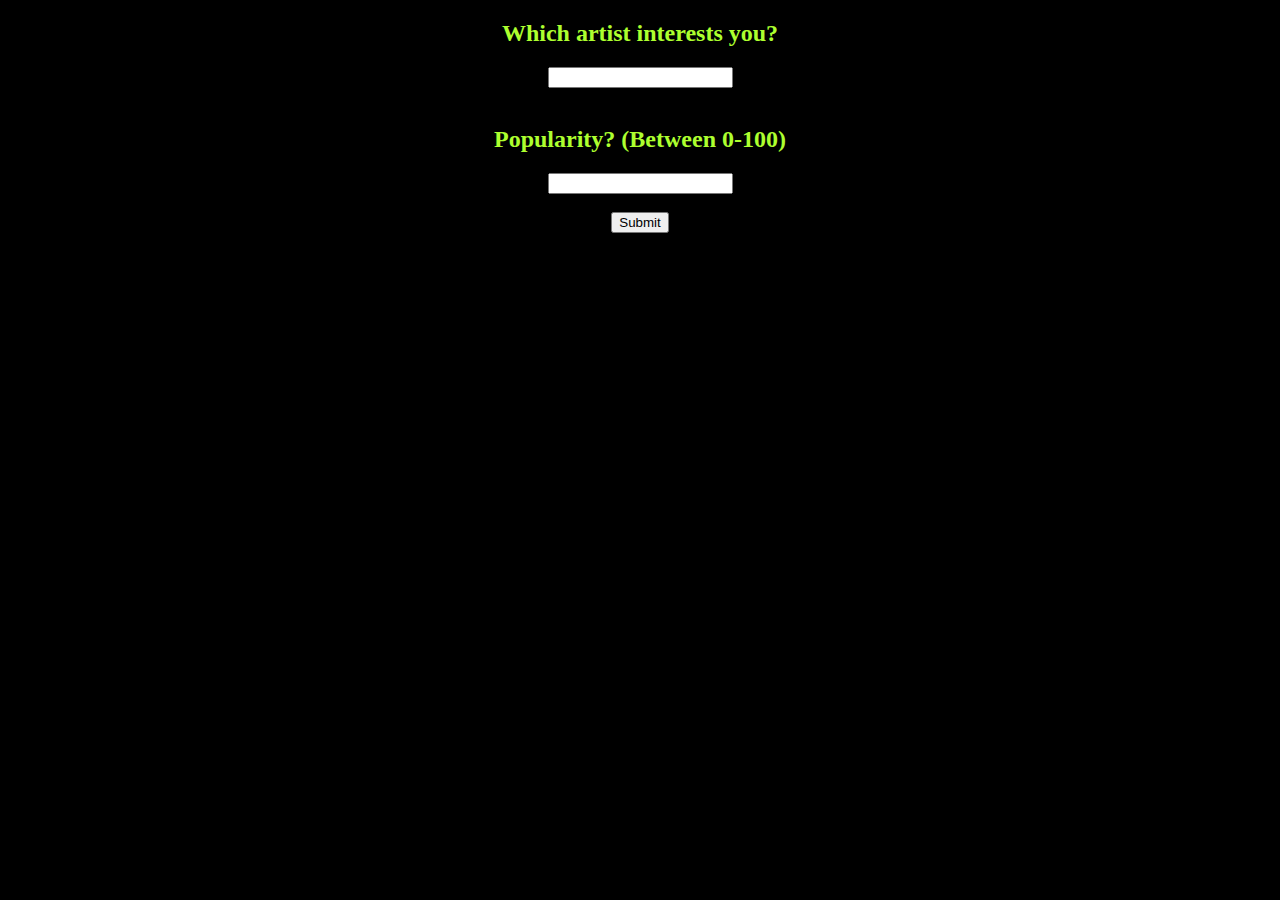
<file: submit.html>
<!DOCTYPE html>
<html lang="en">
<head>
    <meta charset="UTF-8">
    <meta http-equiv="X-UA-Compatible" content="IE=edge">
    <meta name="viewport" content="width=device-width, initial-scale=1.0">
    <title>Spotify Recommendations</title>
    <!-- <link rel = "stylesheet" href = "style.css"> -->
</head>
<body>

    <div>
        <h2>Which artist interests you?</h2>
        <input id = "artistInput"> <br> <br>

        <h2>Popularity? (Between 0-100)</h2>
        <input id = "popInput"> <br> <br>

        <button>Submit</button> 

        <h3 id = "message"></h3>
        
    </div>

    <script src = '/script.js'></script>


    <style>
        body {background-color: black; text-align: center; color: greenyellow}
    </style>

</body>
</html>
</file>
<file: style.css>
div {
    display: flex;
    justify-content: center;

}

input, button {
    display: inline_block;
    padding: 10px;
    margin-top: 5px;
}
</file>
